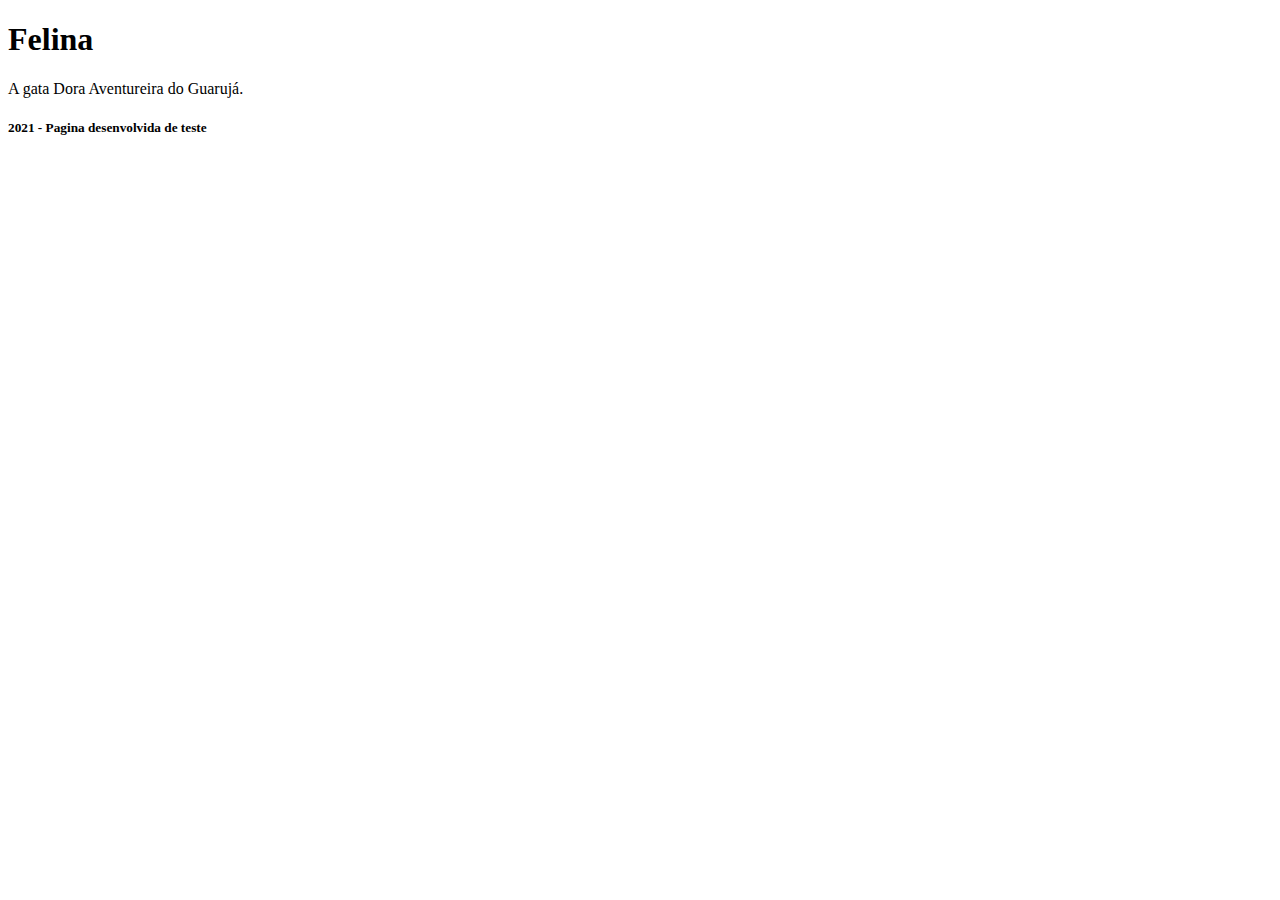
<file: index.html>
<!DOCTYPE html>
<html lang="pt">
  <head>
    <meta charset="UTF-8" />
    <meta http-equiv="X-UA-Compatible" content="IE=edge" />
    <meta name="viewport" content="width=device-width, initial-scale=1.0" />
    <title>Felina - A gata do Guarujá</title>
  </head>
  <body>
    <header>
      <h1>Felina</h1>
    </header>
    <section>
      <p>A gata Dora Aventureira do Guarujá.</p>
    </section>
    <footer>
      <h5>2021 - Pagina desenvolvida de teste</h5>
    </footer>
  </body>
</html>
</file>
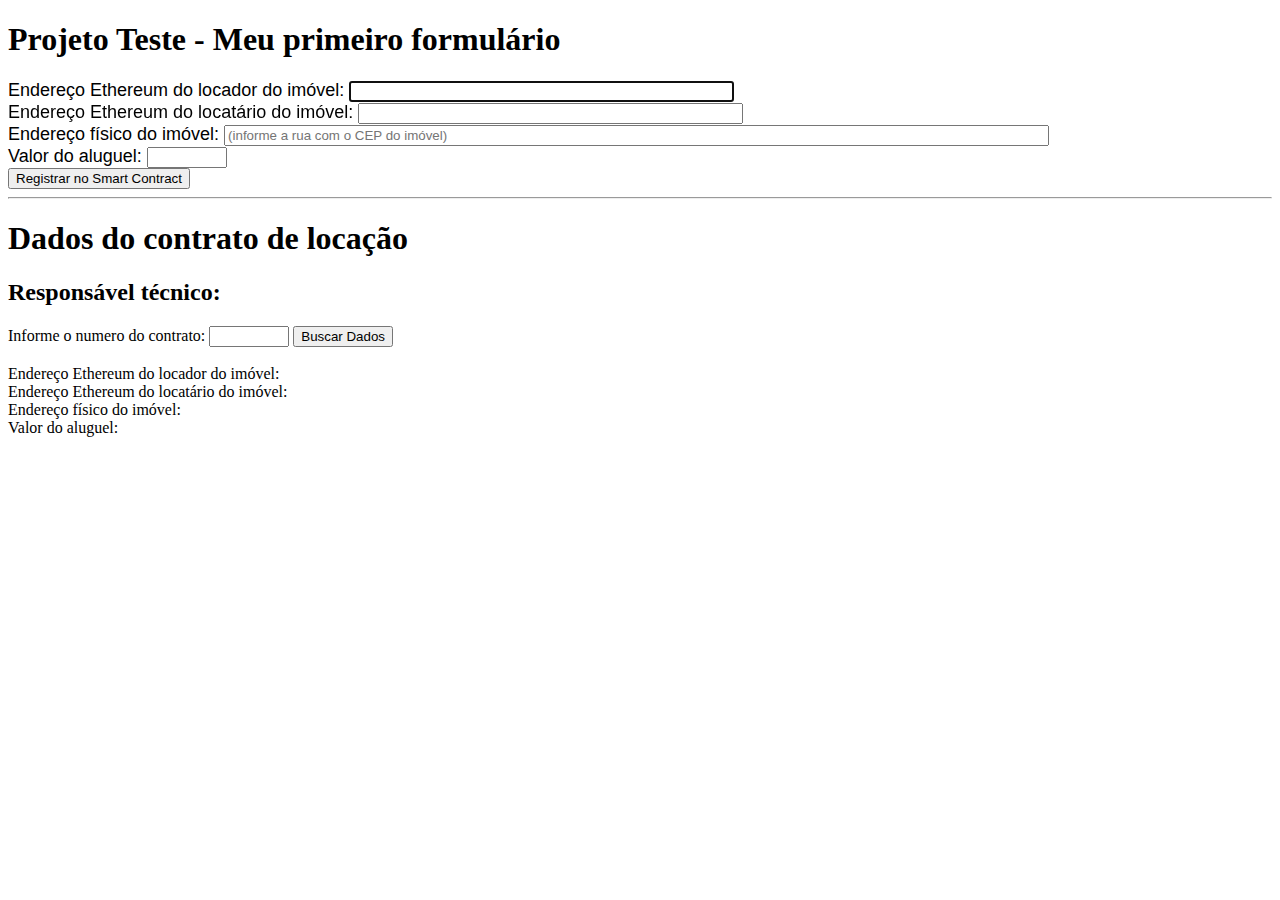
<file: form.html>
<!DOCTYPE html>
<html lang="pt">
  <head>
    <meta charset="UTF-8" />
    <meta http-equiv="X-UA-Compatible" content="IE=edge" />
    <meta name="viewport" content="width=device-width, initial-scale=1.0" />
    <link rel="stylesheet" href="estilo-form.css" />
    <title>Meu formulário</title>
  </head>
  <body onload="autoLoadOwner()">
    <header>
      <h1>Projeto Teste - Meu primeiro formulário</h1>
    </header>
    <section>
      <form action="#" method="POST" name="frmImovel" id="frmImovel">
        <label for="paramLocator">Endereço Ethereum do locador do imóvel: </label>
        <input type="text" name="paramLocator" id="paramLocator" size="45" maxlength="42" required autofocus />
        <br />
        <label for="paramRenter">Endereço Ethereum do locatário do imóvel: </label>
        <input type="text" name="paramRenter" id="paramRenter" size="45" maxlength="42" required />
        <br />
        <label for="paramAddressHome">Endereço físico do imóvel: </label>
        <input type="text" name="paramAddressHome" id="paramAddressHome" size="100" required placeholder="(informe a rua com o CEP do imóvel)" />
        <br />
        <label for="paramRentalValue">Valor do aluguel: </label>
        <input type="number" name="paramRentalValue" id="paramRentalValue" size="10" min="1" max="99999" required />
        <br />
        <input type="submit" value="Registrar no Smart Contract" onclick="event.preventDefault(); saveFormData();" />
      </form>
    </section>
    <hr />
    <section>
      <div>
        <h1>Dados do contrato de locação</h1>
      </div>
      <div>
        <h2>Responsável técnico: <span id="spanOwner"></span></h2>
      </div>
      <div>
        Informe o numero do contrato:
        <input type="number" name="contractNumber" id="contractNumber" size="10" min="1" max="99999" />
        <button onclick="getRentalContractData()">Buscar Dados</button>
      </div>
      <br />
      <div>Endereço Ethereum do locador do imóvel: <span id="locator"></span></div>
      <div>Endereço Ethereum do locatário do imóvel: <span id="renter"></span></div>
      <div>Endereço físico do imóvel: <span id="addressHome"></span></div>
      <div>Valor do aluguel: <span id="rentalValue"></span></div>
    </section>
    <script
      type="text/javascript"
      integrity="sha384-dq8L5gpIcUoGAeHh/6setfxuuDI0ngshPvCvksSAcQMMWCr5cVFAaijT//nxVyjb"
      crossorigin="anonymous"
      src="https://cdn-cors.ethers.io/lib/ethers-5.4.0.umd.min.js"
    ></script>
    <script src="dado-contrato-no-ethereum.js"></script>
    <script src="funcoes-contrato-ethereum.js"></script>
    <script>
      console.log("Tentando se conectar ao Ethereum via Metamask...");
      //A funcao abaixo inicia a conexao ao Ethereum
      async function init() {
        try {
          if (window.ethereum == false) {
            await ethereum.enable();
          }
          const connectionProvider = new ethers.providers.Web3Provider(window.ethereum);
          const signer = connectionProvider.getSigner();
          //sc = smart contract
          smartContract = new ethers.Contract(contractAddress, ABI, connectionProvider);
          smartContractWithSigner = smartContract.connect(signer);
          console.log("Conectado ao Smart Contract no Ethereum via Metamask.");
        } catch (err) {
          console.log("Erro ao conectar ao Ethereum/Smart Contract...");
          console.error(err);
        }
      }

      //Chama a funcao que inicializa a conexao
      init();
    </script>
  </body>
</html>
</file>
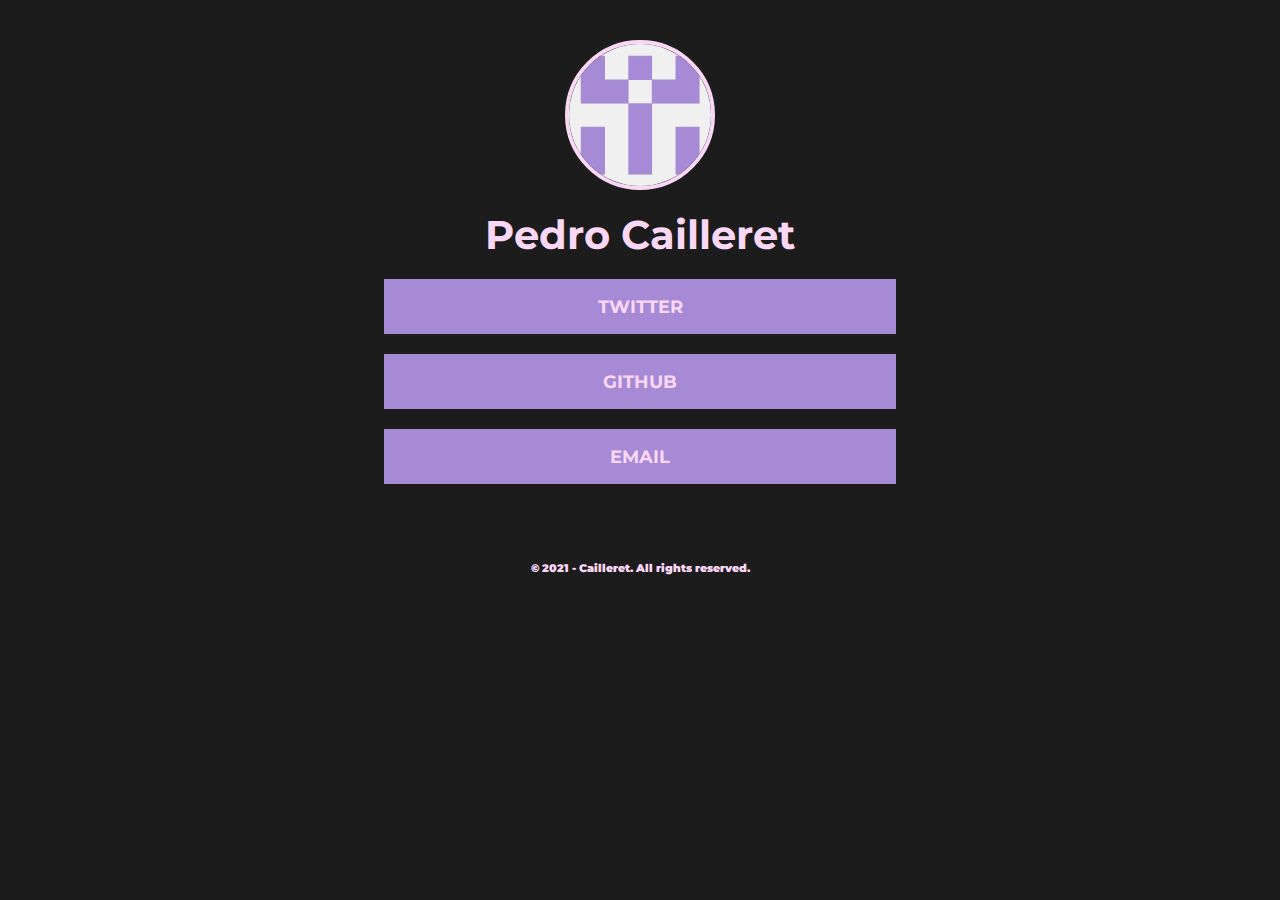
<file: pedro.html>
<!DOCTYPE html>
<html lang="pt-BR">
<head>
  <meta charset="UTF-8">
  <meta http-equiv="X-UA-Compatible" content="IE=edge">
  <meta name="viewport" content="width=device-width, initial-scale=1.0">
  <link rel="stylesheet" href="estilo.css">
  <title>Linktree</title>
</head>
<body>
  <div class="link-tree">
    <img src="img/ico.png" alt="cailleretIco">
    <h1>Pedro Cailleret</h1>
    <a href="http://www.twitter.com/CailleretPedro">Twitter</a>
    <a href="http://github.com/PedroCailleret">Github</a>
    <a href="mailto:cailleretpedro@id.uff.br?&subject=Reg:Institutional Contact">Email</a>
  </div>
  <br></br>
  <footer>
    <h6 style="text-align: center;"><strong>© 2021 - Cailleret. All rights reserved.</strong></h6>
  </footer>
</body>
</html>
</file>
<file: estilo-form.css>
br {
    margin-bottom: 5vh;
}

label {
    font-family: Verdana, Geneva, Tahoma, sans-serif;
    font-size: 2vh;
}
</file>
<file: estilo.css>
@import url("https://fonts.googleapis.com/css2?family=Montserrat:wght@100;400&display=swap");
* {
  margin: 0;
  padding: 0;
  box-sizing: border-box;
  color: rgb(250, 216, 245);
  font-family: "Montserrat", "sans-serif";
}

:root {
  --bgcolor: #1c1c1c;
  --accentcolor: #a68ad5;
}

body {
  background-color: var(--bgcolor);
}

.link-tree {
  display: flex;
  flex-direction: column;
  align-items: center;
  width: 90vw;
  margin: 40px auto;
  gap: 20px;
}

.link-tree img {
  width: 150px;
  height: 150px;
  border-radius: 50%;
  border: solid 4px rgb(250, 216, 245);
}

.link-tree h1 {
  font-size: 2.5rem;
}

.link-tree a {
  background-color: var(--accentcolor);
  color: var (--bgcolor);
  width: 100%;
  padding: 15px;
  text-decoration: none;
  text-align: center;
  text-transform: uppercase;
  font-size: 1.1rem;
  font-weight: bold;
  border: solid 2px var(--accentcolor);
  transition: all 0.6s linear;
}

.link-tree a:hover {
  background-color: var(--bgcolor);
  color: var(--accentcolor);
}

@media (min-width: 1024px) {
  .link-tree {
    width: 40vw;
  }
}
</file>
